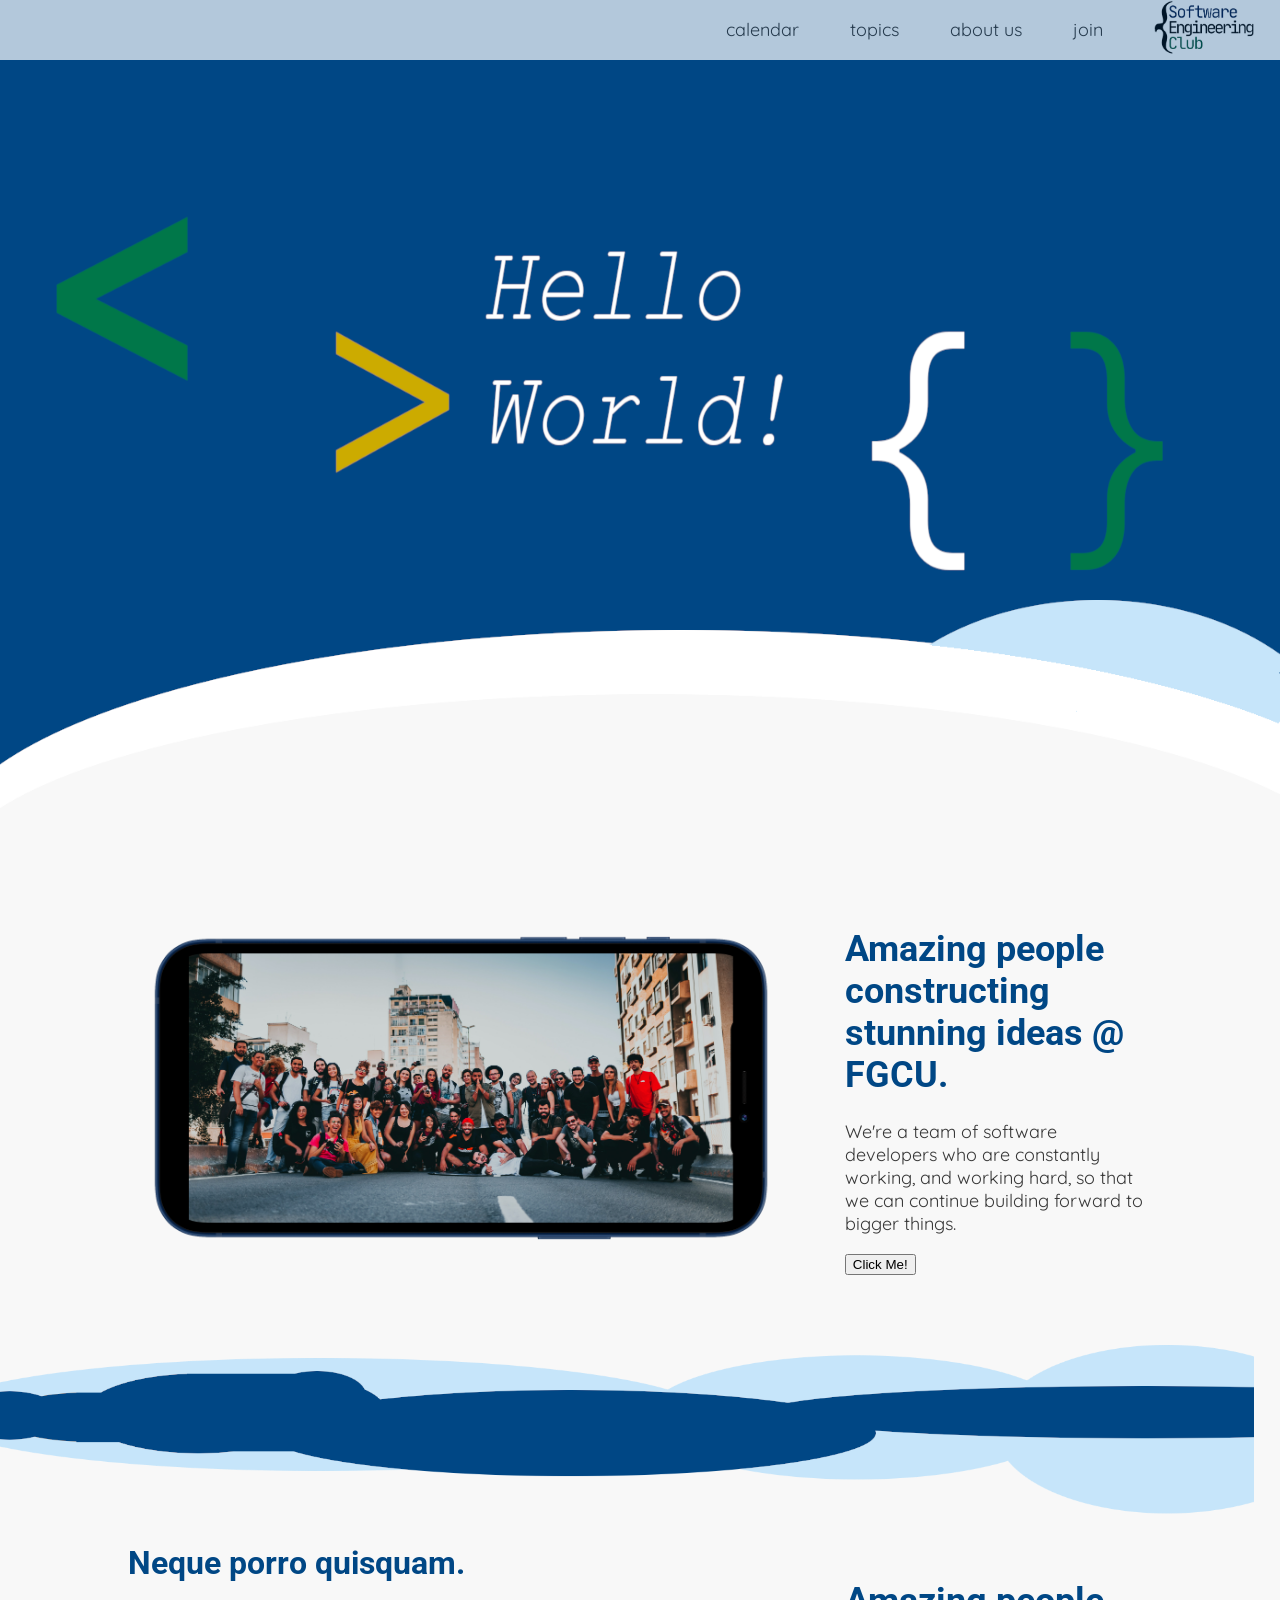
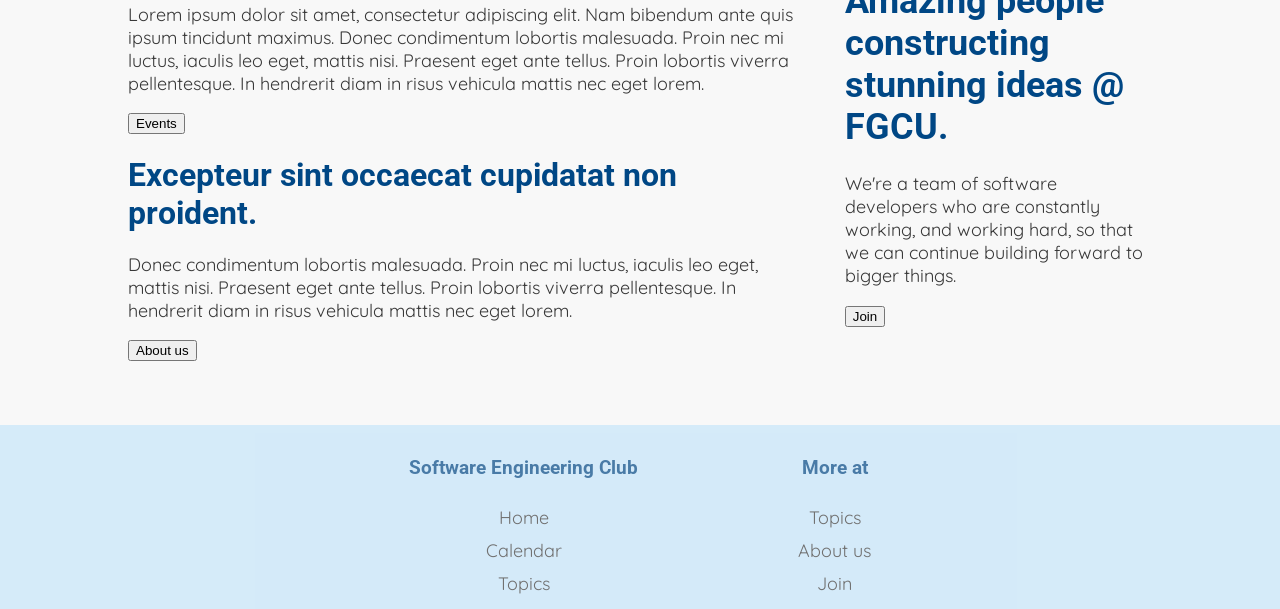
<file: index.html>
<!DOCTYPE html>
<html lang="en">
<head>
    <meta charset="UTF-8">
    <meta name="viewport" content="width=device-width, initial-scale=1.0">
    <title>Software Engineering Club</title>
    <link rel="stylesheet" href="style.css">
    <link rel="icon" type="image/png" href="https://img.icons8.com/nolan/64/share-2.png"/>

    <link href="https://fonts.googleapis.com/css2?family=Quicksand:wght@400&display=swap" rel="stylesheet">
    <link href="https://fonts.googleapis.com/css2?family=Roboto:wght@200&display=swap" rel="stylesheet">

</head>
<body>

<!--Navigation bar-->
    <div class="container-nav">
        <div class="item-nav"><a href="index.html">calendar</a></div>
        <div class="item-nav"><a href="index.html">topics</a></div>
        <div class="item-nav"><a href="index.html">about us</a></div>
        <div class="item-nav"><a href="join.html">join</a></div>
        <div class="item-nav">
            <a href="index.html">
                <img src="images/logo-small.png" alt="Logo Software Engineering Club"
                     style="max-width:100px;max-height:100px">
            </a>
        </div>
    </div>

<!--First image-->
    <img class="ima" src="images/head1.png" alt="hello world">

<!--Middle 1-->
    <div class='middle'>

            <div class='row'>
                <div class='left'>
                    <img style="width: 100%" src="images/pexels.png" alt="logo">
                </div>

                <div class='right'>
                    <h1>Amazing people constructing stunning ideas @ FGCU.</h1>
                    <p>We're a team of software developers who are constantly working, and working hard,
                        so that we can continue building forward to bigger things.</p>
                    <button class="your-div">Click Me!</button>
                </div>
            </div>
    </div>

<!--Divider middle-->
    <img style="width: 98vw;" src="images/divider-short.png" alt="hello world">

<!-- Middle 2-->
    <div class='middle'>
        <div class='row'>
            <div class='left'>
                <h1>Neque porro quisquam.</h1>
                <p>Lorem ipsum dolor sit amet, consectetur adipiscing elit. Nam bibendum ante quis ipsum tincidunt maximus.
                    Donec condimentum lobortis malesuada. Proin nec mi luctus, iaculis leo eget, mattis nisi. Praesent
                    eget ante tellus. Proin lobortis viverra pellentesque. In hendrerit diam in risus vehicula mattis
                    nec eget lorem.
                </p>
                <button class="your-div">Events</button>
                <h1>Excepteur sint occaecat cupidatat non proident.</h1>
                <p>Donec condimentum lobortis malesuada. Proin nec mi luctus, iaculis leo eget, mattis nisi. Praesent
                    eget ante tellus. Proin lobortis viverra pellentesque. In hendrerit diam in risus vehicula mattis
                    nec eget lorem.</p>
                <button class="your-div">About us</button>

            </div>
            <div class='right'>
                <h1>Amazing people constructing stunning ideas @ FGCU.</h1>
                <p>We're a team of software developers who are constantly working, and working hard, so that we can continue building forward to bigger things.</p>
                <button class="your-div">Join</button>
            </div>
        </div>
    </div>
    <!-- <div style="height: 100px"></div> -->

<!-- footer -->

        <div class="flex-container">
            <div class="flex-item">
                <h3>Software Engineering Club</h3>
                <div><a href="index.html">Home</a></div>
                <div><a href="index.html">Calendar</a></div>
                <div><a href="index.html">Topics</a></div>
            </div>
            <div class="flex-item">
                <h3>More at</h3>
                <div><a href="index.html">Topics</a></div>
                <div><a href="index.html">About us</a></div>
                <div><a href="join.html">Join</a></div>
            </div>

        </div>




</body>
</html>
</file>
<file: style.css>
html,body{
    background-color: #f8f8f8;
    margin: 0;
    padding: 0;

}

h1,h3{
    color: #004785;
    font-family: 'Roboto', sans-serif;
}



p,a{
    font-family: 'Quicksand', sans-serif;
    color: #383838;
    font-size: 18px;
}

a{
    text-decoration: none;
}


.ima {
    width: 100%;
    height: 100vh;
    max-height: 900px;
    background-size: cover;
}

/* Navigation bar*/
.container-nav{
    display: flex;
    position: fixed;
    background-color: white;
    flex-flow: row;
    width: 100%;
    justify-content: flex-end;
    align-items: center;
    max-height: 5rem;
    opacity: 70%;
    z-index: 3;

}

.item-nav{
    padding-left: 2vw;
    padding-right: 2vw;
    align-items: baseline;
    font-family: 'Quicksand', sans-serif;



}
/*END Navigation Bar*/

/*Middle 1 & 2*/
.middle{
    margin-left: 10%;
    margin-right: 10%;
    margin-bottom: 5%;
}

.row {
    display: flex;
    flex-direction: row;
    flex: 1;
    flex-wrap: wrap;
    justify-content: center;
    align-items: center;
}

.right{
    font-size: 18px;
    font-family: 'Noto Sans', sans-serif;
    width: 30%;
    position: relative;
    justify-content: center;
    align-items: center;
    padding-left: 5%;
    /*
    align-items: end;
    text-align: end ;  */
}

.left{
    padding-top: 0;
    width: 65%;
    justify-content: center;
    align-items: center;

}

/* Join */
.grid {
    max-width: 1200px;
    margin: 0 auto;
    display: grid;
    grid-gap: 1rem;
}
.card {
    background-color: #dcedff;
    color: #383838;
    padding: 1rem;
    height: 7rem;
    border-radius: 25px;
    text-align: center;
}

/* Screen larger than 600px? 2 column */
@media (min-width: 600px) {
    .grid { grid-template-columns: repeat(2, 1fr); }
}

/* Screen larger than 900px? 3 columns */
@media (min-width: 900px) {
    .grid { grid-template-columns: repeat(3, 1fr); }
}

/*END OF JOIN*/







.flex-container{
    background-color: #C6E5FA;
    color: white;
    display: flex;
    font-family: 'Montserrat', sans-serif;
    padding: 0.5em 0 0.5em 0;
    justify-content: center;
    opacity: 70%;

}

.flex-item{

    text-align: center;

    line-height: 2em;
    margin: 0 5em 0 5em;

}


.mid{
    padding: 1rem;
}
</file>
